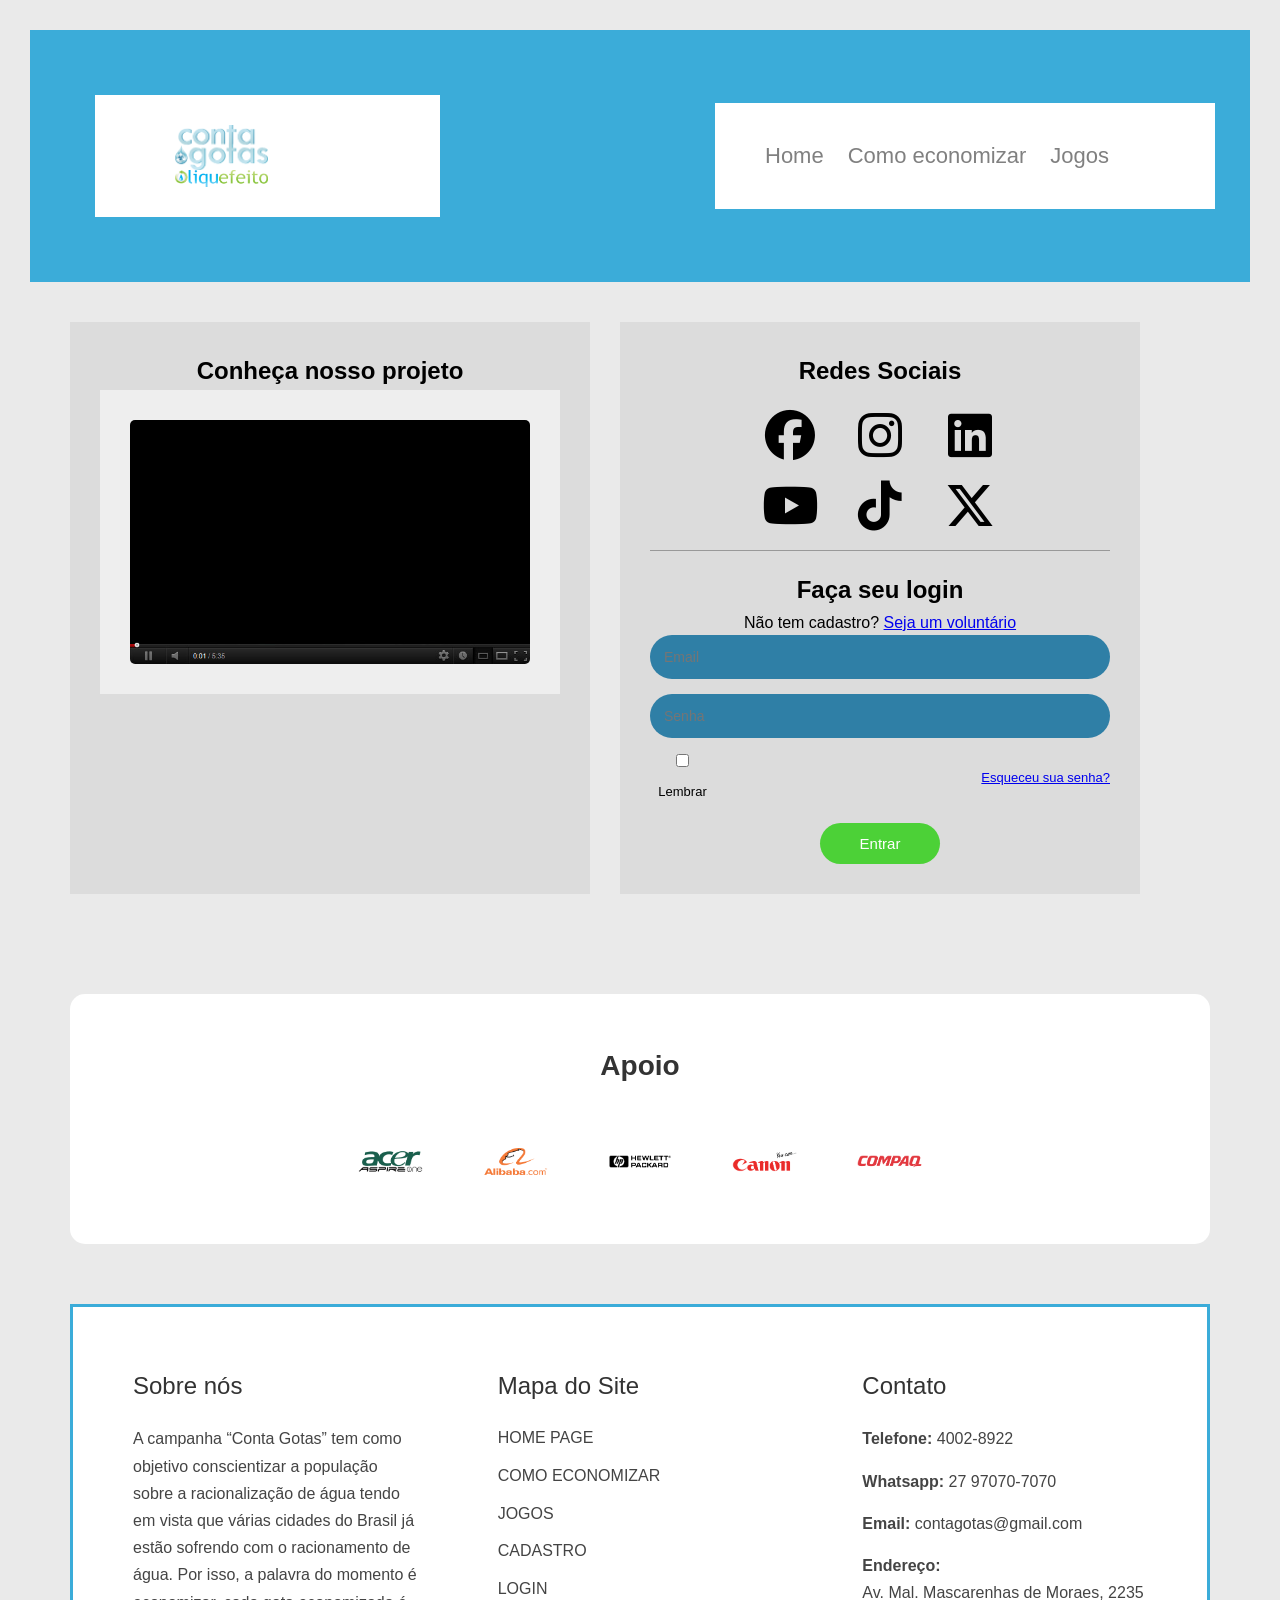
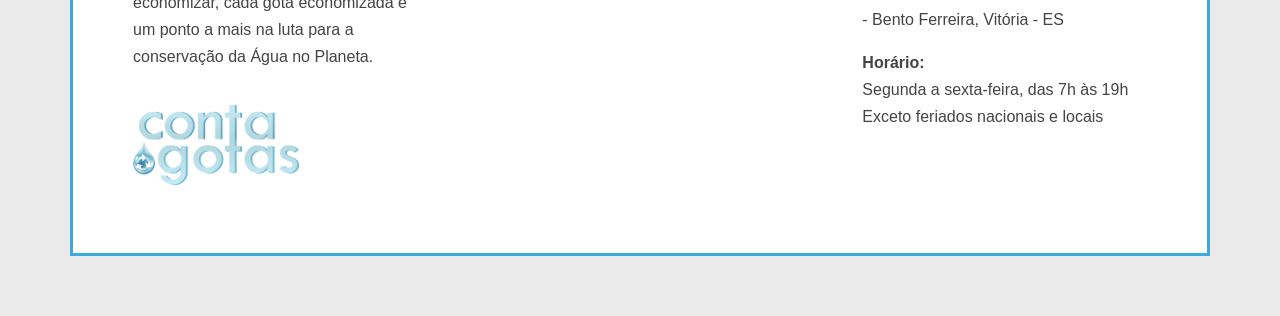
<file: Conta Gotas/Index.html>
<!doctype html>
<html lang="pt-br">
  <head>
    <meta charset="UTF-8" />
    <meta name="viewport" content="width=device-width, initial-scale=1.0" />
    <title>Conta Gotas</title>
    <!-- Importação dos icones -->
    <link rel="stylesheet" href="style.css" />
    <link
      rel="stylesheet"
      href="https://cdnjs.cloudflare.com/ajax/libs/font-awesome/6.5.0/css/all.min.css"
    />
  </head>

  <body>
    <!-- Juntei as imagens com o menu para ficarem juntos em cima -->
    <header class="Topo">
      <div class="logo">
        <img src="./img/img.png" alt="" />

        <img src="img/img2.png" alt="" />
      </div>

      <nav class="navegacao">
        <ul class="menu">
          <!-- Opção do menu 1 -->
          <li>
            <a href="./Index.html"> Home </a>
          </li>

          <!-- Opção do menu 2 -->
          <li>
            <a href="./Pagina2.html"> Como economizar </a>
          </li>

          <!-- Opção do menu 3 -->
          <li>
            <a href="Jogos"> Jogos </a>
          </li>
        </ul>
      </nav>
    </header>

    <div class="container">
      <!-- Cartao de login e o video -->
      <div class="card">
        <h2>Conheça nosso projeto</h2>

        <div class="img-video">
          <img src="img/img3.png" alt="" />
        </div>
      </div>

      <div class="card">
        <h2>Redes Sociais</h2>

        <!-- Icones dos apps -->
        <div class="icons">
          <i class="fa-brands fa-facebook"></i>
          <i class="fa-brands fa-instagram"></i>
          <i class="fa-brands fa-linkedin"></i>
          <i class="fa-brands fa-youtube"></i>
          <i class="fa-brands fa-tiktok"></i>
          <i class="fa-brands fa-x-twitter"></i>
        </div>

        <div class="linha"></div>

        <h2>Faça seu login</h2>

        <p class="cadastro">
          Não tem cadastro? <a href="#">Seja um voluntário</a>
        </p>

        <!-- Icones para ter interação na hora de botar email senha e tals -->
        <form>
          <input type="email" placeholder="Email" required />
          <input type="password" placeholder="Senha" required />

          <div class="opcoes">
            <label> <input type="checkbox" /> Lembrar </label>
            <a href="#">Esqueceu sua senha?</a>
          </div>

          <button type="submit">Entrar</button>
        </form>
      </div>
    </div>

    <div class="patrocinadores">
      <h2>Apoio</h2>
      <div class="img-patrocinio">
        <img src="./img/img4.png" alt="" />
        <img src="img/img5.png" alt="" />
        <img src="img/img6.png" alt="" />
        <img src="img/img7.png" alt="" />
        <img src="img/img8.png" alt="" />
      </div>
    </div>

    <div class="rodape">
      <div class="coluna">
        <!-- primera colona -->
        <h3>Sobre nós</h3>
        <p>
          A campanha “Conta Gotas” tem como objetivo conscientizar a população
          sobre a racionalização de água tendo em vista que várias cidades do
          Brasil já estão sofrendo com o racionamento de água. Por isso, a
          palavra do momento é economizar, cada gota economizada é um ponto a
          mais na luta para a conservação da Água no Planeta.
        </p>

        <img src="./img/img.png" alt="Conta Gotas" class="logo-rodape" />
      </div>

      <!-- informaçoes da 2 coluna -->
      <div class="coluna">
        <h3>Mapa do Site</h3>
        <ul>
          <li>HOME PAGE</li>
          <li>COMO ECONOMIZAR</li>
          <li>JOGOS</li>
          <li>CADASTRO</li>
          <li>LOGIN</li>
        </ul>
      </div>

      <!-- informações da 3 coluna -->
      <div class="coluna">
        <h3>Contato</h3>
        <p><strong>Telefone:</strong> 4002-8922</p>
        <p><strong>Whatsapp:</strong> 27 97070-7070</p>
        <p><strong>Email:</strong> contagotas@gmail.com</p>
        <p>
          <strong>Endereço:</strong><br />
          Av. Mal. Mascarenhas de Moraes, 2235 - Bento Ferreira, Vitória - ES
        </p>
        <p>
          <strong>Horário:</strong><br />
          Segunda a sexta-feira, das 7h às 19h<br />
          Exceto feriados nacionais e locais
        </p>
      </div>
    </div>
  </body>
</html>
</file>
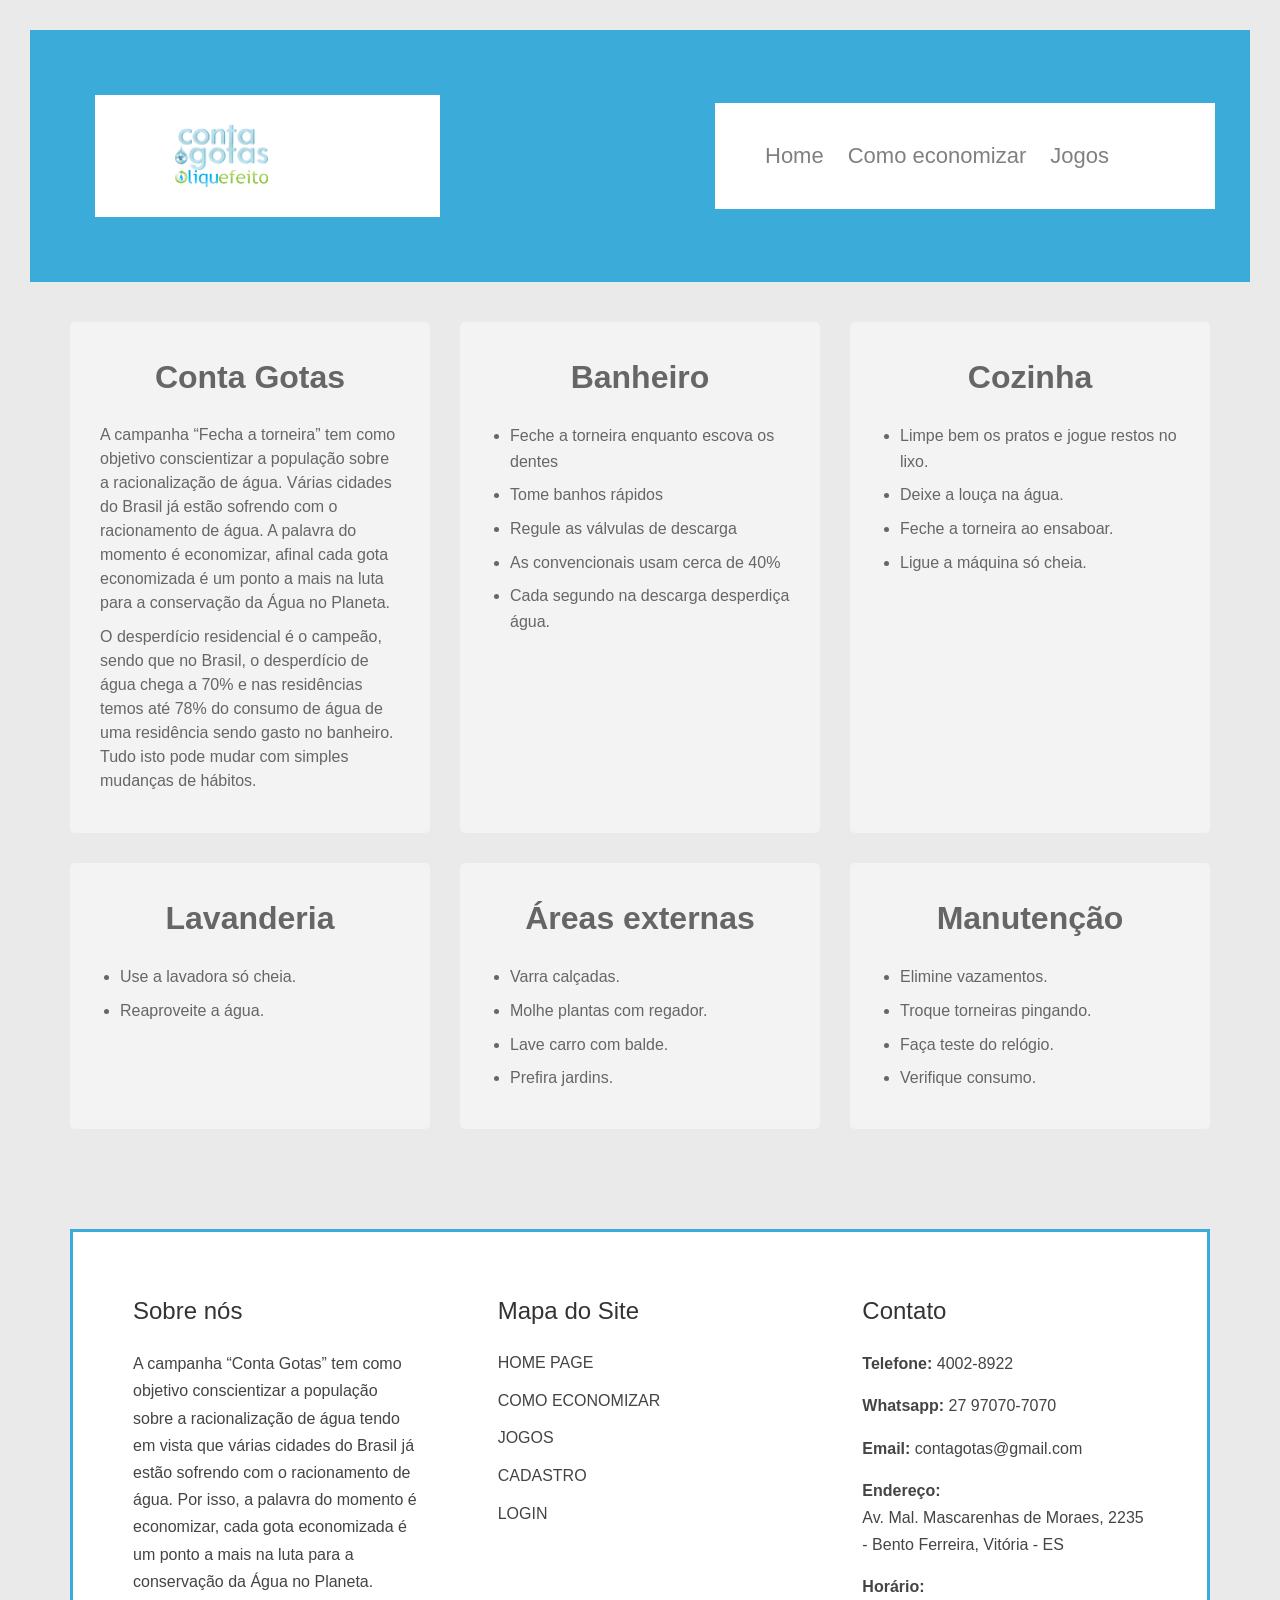
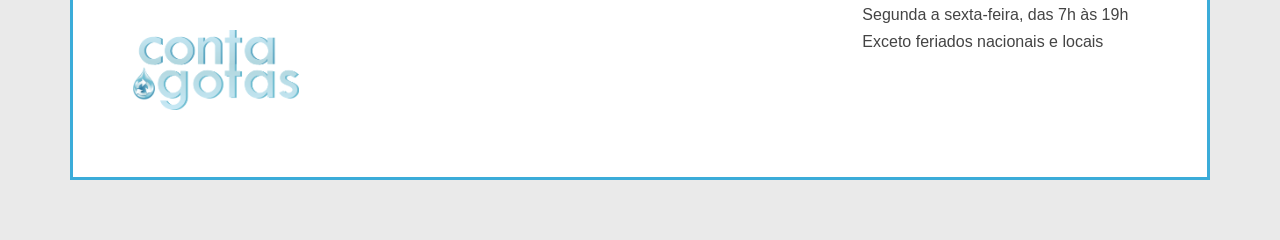
<file: Conta Gotas/Pagina2.html>
<!DOCTYPE html>
<html lang="pt-br">
<head>
  <meta charset="UTF-8">
  <title>Conta Gotas</title>
  <link rel="stylesheet" href="./style.css">
</head>
<body>


 <header class="Topo">
      <div class="logo">
        <img src="./img/img.png" alt="" />

        <img src="img/img2.png" alt="" />
      </div>

      <nav class="navegacao">
        <ul class="menu">
          <!-- Opção do menu 1 -->
          <li>
            <a href="./Index.html"> Home </a>
          </li>

          <!-- Opção do menu 2 -->
          <li>
            <a href="./Pagina2.html"> Como economizar </a>
          </li>

          <!-- Opção do menu 3 -->
          <li>
            <a href="Jogos"> Jogos </a>
          </li>
        </ul>
      </nav>
    </header>



<div class="container">

  <div class="box destaque">
    <h1>Conta Gotas</h1>
    <p>
      A campanha “Fecha a torneira” tem como objetivo conscientizar a população sobre a racionalização de água. Várias cidades do Brasil já estão sofrendo com o racionamento de água. A palavra do momento é economizar, afinal cada gota economizada é um ponto a mais na luta para a conservação da Água no Planeta.<p>
          O desperdício residencial é o campeão, sendo que no Brasil, o desperdício de água chega a 70% e nas residências temos até 78% do consumo de água de uma residência sendo gasto no banheiro. Tudo isto pode mudar com simples mudanças de hábitos.
      </p>
  </div>

  <div class="box">
    <h1>Banheiro</h1>
    <ul>
      <li>Feche a torneira enquanto escova os dentes</li>
      <li>Tome banhos rápidos</li>
      <li>Regule as válvulas de descarga</li>
      <li>As convencionais usam cerca de 40%</li>
      <li>Cada segundo na descarga desperdiça água.</li>
    </ul>
  </div>

  <div class="box">
    <h1>Cozinha</h1>
    <ul>
      <li>Limpe bem os pratos e jogue restos no lixo.</li>
      <li>Deixe a louça na água.</li>
      <li>Feche a torneira ao ensaboar.</li>
      <li>Ligue a máquina só cheia.</li>
    </ul>
  </div>

  <div class="box">
    <h1>Lavanderia</h1>
    <ul>
      <li>Use a lavadora só cheia.</li>
      <li>Reaproveite a água.</li>
    </ul>
  </div>

  <div class="box">
    <h1>Áreas externas</h1>
    <ul>
      <li>Varra calçadas.</li>
      <li>Molhe plantas com regador.</li>
      <li>Lave carro com balde.</li>
      <li>Prefira jardins.</li>
    </ul>
  </div>

  <div class="box">
    <h1>Manutenção</h1>
    <ul>
      <li>Elimine vazamentos.</li>
      <li>Troque torneiras pingando.</li>
      <li>Faça teste do relógio.</li>
      <li>Verifique consumo.</li>
    </ul>
  </div>

</div>


<div class="rodape">
      <div class="coluna">
        
        <h3>Sobre nós</h3>
        <p>
          A campanha “Conta Gotas” tem como objetivo conscientizar a população
          sobre a racionalização de água tendo em vista que várias cidades do
          Brasil já estão sofrendo com o racionamento de água. Por isso, a
          palavra do momento é economizar, cada gota economizada é um ponto a
          mais na luta para a conservação da Água no Planeta.
        </p>

        <img src="./img/img.png" alt="Conta Gotas" class="logo-rodape" />
      </div>

      
      <div class="coluna">
        <h3>Mapa do Site</h3>
        <ul>
          <li>HOME PAGE</li>
          <li>COMO ECONOMIZAR</li>
          <li>JOGOS</li>
          <li>CADASTRO</li>
          <li>LOGIN</li>
        </ul>
      </div>

      
      <div class="coluna">
        <h3>Contato</h3>
        <p><strong>Telefone:</strong> 4002-8922</p>
        <p><strong>Whatsapp:</strong> 27 97070-7070</p>
        <p><strong>Email:</strong> contagotas@gmail.com</p>
        <p>
          <strong>Endereço:</strong><br />
          Av. Mal. Mascarenhas de Moraes, 2235 - Bento Ferreira, Vitória - ES
        </p>
        <p>
          <strong>Horário:</strong><br />
          Segunda a sexta-feira, das 7h às 19h<br />
          Exceto feriados nacionais e locais
        </p>
      </div>
    </div>

</body>
</html>
</file>
<file: Conta Gotas/style.css>
* {
  margin: 0px;
  padding: 0px;
}

body {
  margin: 30px;
  font-family: "Inter", sans-serif;
  background-color: #0a4b73;
  line-height: 1.6;
}

.Topo {
  border: 5px solid #3bacd9;
  background-color: #3bacd9;
  display: flex;
  align-items: center;
  justify-content: space-between;
  padding: 30px;
}
.logo {
  width: 30%;
  letter-spacing: 7px;
  padding: 30px;
  margin: 30px;
  background-color: white;
}

.logo img {
  padding-left: 50px;
  background-color: white;
  width: 50%;
  letter-spacing: 7px;
  max-width: 50%;
  display: block;
}

.menu {
  justify-items: center;
  background-color: white;
  padding: 35px 30px;
  width: 500px;
  list-style: none;
  display: flex;
  gap: 4px;
}

.menu a {
  color: gray;
  margin-left: 20px;
  text-decoration: none;
  font-size: 22px;
}


.container {
  display: flex;
  justify-content: center;
  gap: 60px;
  padding: 60px;
}

.card {
  background: #dcdcdc;
  width: 520px;
  padding: 30px;

  text-align: center;
}


.img-video {
  background: #eee;
  padding: 30px;
  overflow: hidden;
  
}

.img-video img {
  width: 100%;
  height: auto;
  display: block;
  border-radius: 5px;
}

.icons {
  display: grid;
  grid-template-columns: repeat(3, 70px);
  justify-content: center;
  gap: 20px;
  margin: 20px 0;
}

.icons i {
  font-size: 50px;
  color: black;
}

.icons a {
  width: 70px;
  height: 70px;
  background: black;
  border-radius: 12px;
  display: flex;
  align-items: center;
  justify-content: center;
}

.linha {
  height: 1px;
  background: #999;
  margin: 20px 0;
}


form input {
  width: 100%;
  padding: 14px;
  margin-bottom: 15px;
  border: none;
  border-radius: 25px;
  background: #2f7fa6;
  color: white;
  font-size: 14px;
}


.opcoes {
  display: flex;
  justify-content: space-between;
  align-items: center;
  font-size: 13px;
  margin-bottom: 20px;
}

button {
  background: #4cd137;
  border: none;
  padding: 12px 40px;
  border-radius: 25px;
  color: white;
  font-size: 15px;
  cursor: pointer;
}

button:hover {
  background: #44bd32;
}

.patrocinadores {
  background: white;
  margin: 60px 40px;
  padding: 50px 30px;
  border-radius: 15px;
  text-align: center;
}

.patrocinadores h2 {
  color: #333;
  font-size: 28px;
  margin-bottom: 40px;
}

.img-patrocinio {
  display: flex;
  justify-content: center;
  align-items: center;
  gap: 60px;
  flex-wrap: wrap;
}

.img-patrocinio img {
  height: 65px;
  width: auto;
  transition: transform 0.3s;
}

.rodape {
  background: white;
  margin: 60px 40px;
  padding: 60px 40px;

  display: flex;
  justify-content: space-between;
  gap: 40px;
  flex-wrap: wrap;
  border: 3px solid #3bacd9;
}

.coluna {
  flex: 1;
  min-width: 280px;
  position: relative;
  padding: 0 20px;
}

.coluna h3 {
  color: #333;
  font-size: 24px;
  margin-bottom: 20px;
  font-weight: 500;
}

.coluna p {
  color: #444;
  line-height: 1.7;
  margin-bottom: 15px;
}

.coluna ul {
  list-style: none;
}

.coluna ul li {
  margin-bottom: 12px;
  color: #444;
  font-size: 16px;
}

.logo-rodape {
  margin-top: 20px;
  height: 80px;
  width: auto;
}

/* PAGINA2 */
 
* {
  margin: 0;
  padding: 0;
  box-sizing: border-box;
  font-family: Arial, sans-serif;
}

body {
  background-color: #eaeaea;
}


.container {
  display: grid;
  grid-template-columns: repeat(3, 1fr);
  gap: 30px;
  padding: 40px;
}

.box {
  background: #f3f3f3;
  padding: 30px;
  border-radius: 5px;
}


.destaque {
  grid-column: span 1;
}


.box h1 {
  text-align: center;
  margin-bottom: 20px;
  color: #666;
}


.box p {
  color: #666;
  line-height: 1.5;
  margin-bottom: 10px;
}

.box ul {
  color: #666;
  padding-left: 20px;
}

.box li {
  margin-bottom: 8px;
}
</file>
